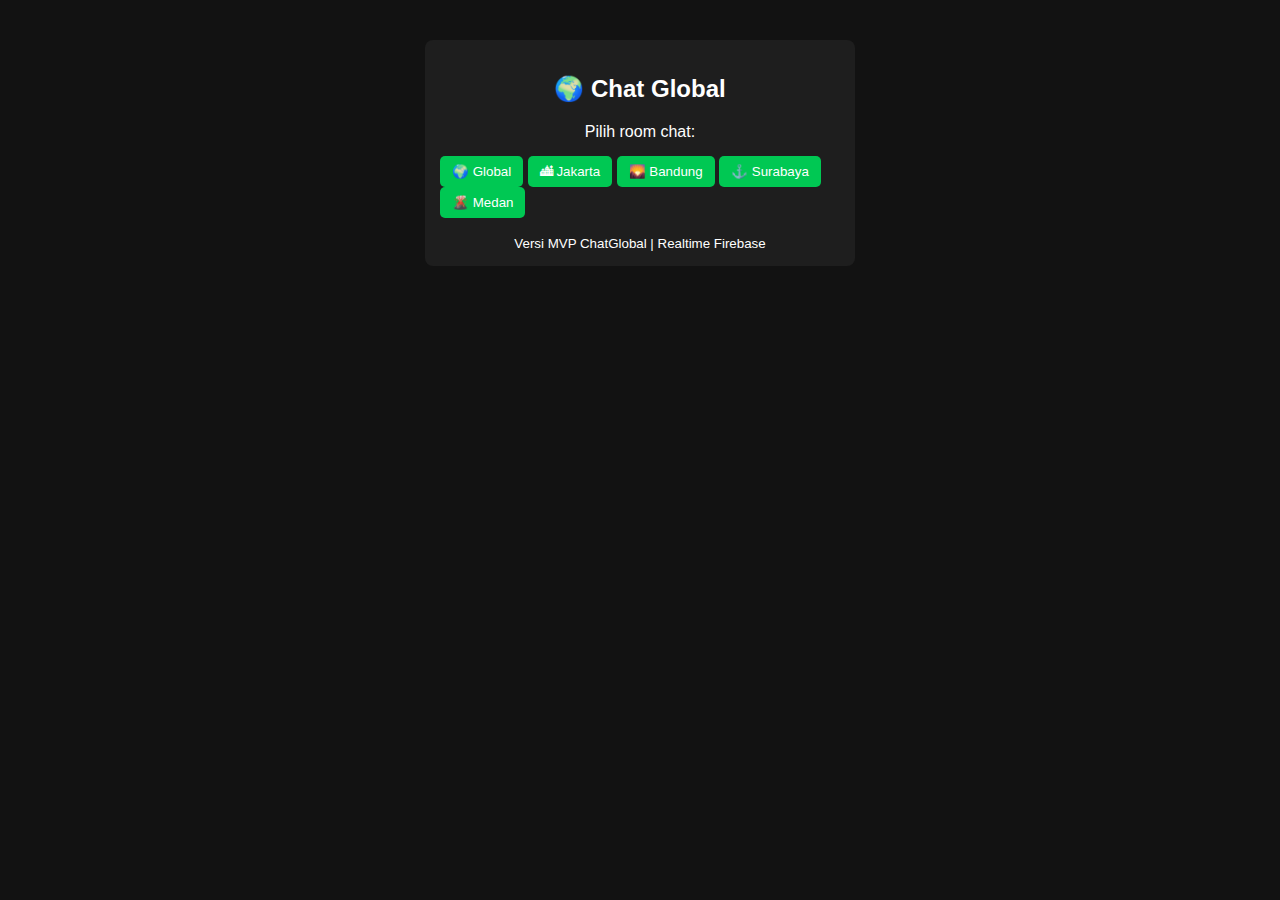
<file: index.html>
<!DOCTYPE html>
<html lang="id">
<head>
  <meta charset="UTF-8" />
  <meta name="viewport" content="width=device-width, initial-scale=1.0" />
  <title>Chat Global - Pilih Room</title>
  <link rel="stylesheet" href="style.css" />
</head>

<body>
  <div class="chat-container">
    <h2>🌍 Chat Global</h2>
    <p style="text-align:center; margin-bottom:15px;">Pilih room chat:</p>

    <button onclick="location.href='chat.html?room=global'">🌍 Global</button>
    <button onclick="location.href='chat.html?room=jakarta'">🏙 Jakarta</button>
    <button onclick="location.href='chat.html?room=bandung'">🌄 Bandung</button>
    <button onclick="location.href='chat.html?room=surabaya'">⚓ Surabaya</button>
    <button onclick="location.href='chat.html?room=medan'">🌋 Medan</button>

    <br><br>
    <small style="text-align:center; display:block; color:#fff;">
      Versi MVP ChatGlobal | Realtime Firebase
    </small>
  </div>
</body>
</html>
</file>
<file: style.css>
body {
  font-family: Arial, sans-serif;
  background: #121212;
  color: white;
  display: flex;
  justify-content: center;
  margin-top: 40px;
}

.chat-container {
  width: 100%;
  max-width: 400px;
  background: #1e1e1e;
  padding: 15px;
  border-radius: 8px;
}

h2 {
  text-align: center;
}

#messages {
  height: 350px;
  overflow-y: auto;
  border: 1px solid #333;
  padding: 10px;
  margin-bottom: 10px;
  background: black;
}

.message {
  margin-bottom: 6px;
  font-size: 14px;
}

.input-area {
  display: flex;
  gap: 5px;
}

input {
  flex: 1;
  padding: 8px;
  border-radius: 4px;
  border: none;
}

button {
  background: #00c853;
  border: none;
  color: white;
  padding: 8px 12px;
  border-radius: 5px;
}
</file>
